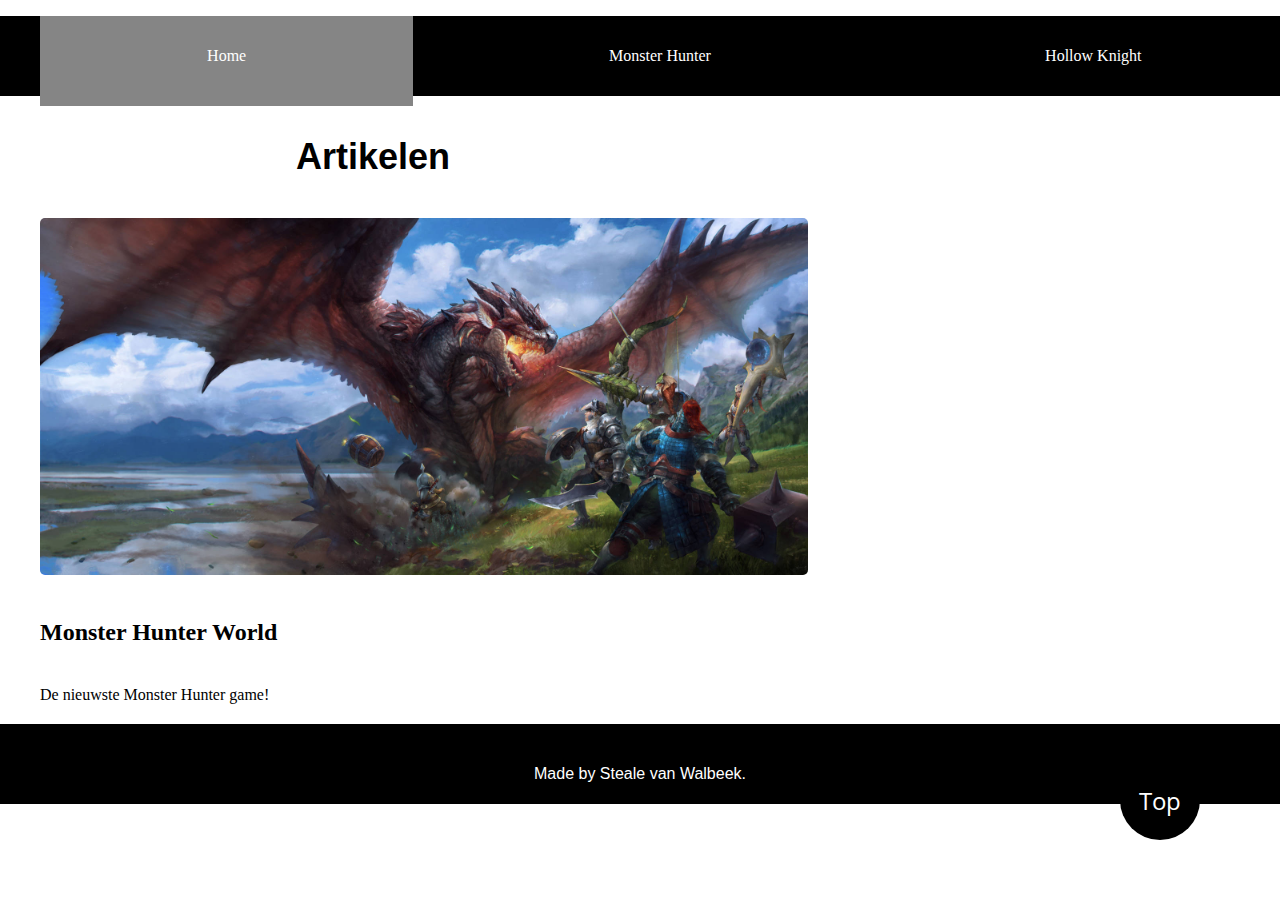
<file: index.html>
<!DOCTYPE html>
<html lang="nl">
<head>
    <meta charset="UTF-8">
    <meta name="viewport" content="width=device-width, initial-scale=1.0">
    <title>Steale's Game Rundowns</title>
    <link rel="preconnect" href="https://fonts.googleapis.com">
    <link rel="preconnect" href="https://fonts.gstatic.com" crossorigin>
    <link href="https://fonts.googleapis.com/css2?family=Open+Sans:ital,wght@0,300..800;1,300..800&display=swap" rel="stylesheet">
    <link rel="stylesheet" href="style2.css">
</head>
<body >
    <header id="header">
        <!--copy to index-->
        <nav>
            <ul>
                <li class="active"><a href="index.html">Home</a></li>
                <li><a href="hunter.html">Monster Hunter</a></li>
                <li><a href="hollow.html">Hollow Knight</a></li>
            </ul>
        </nav>
    </header>
    <article class="indexArticle">
       <h1 class="artikelen">Artikelen</h1>
    </article>
        <figure>
            <img class="indexMonster" src="img/monsterhuntercoverart.jpg" alt="image as ling to monsterhunter page">
        </figure>
        <section>
           <h2>Monster Hunter World</h2>
           <p>De nieuwste Monster Hunter game!</p>
        </section>
        <a class="top" href="#header">Top</a> 
    <footer>
        <p>Made by Steale van Walbeek.</p>
    </footer>
</body>
</html>
</file>
<file: style2.css>
html {
    scroll-behavior: smooth;
}

header {
    background-color: black;
    height: 80px;
}

nav {

    height: 100%;
    width: 100%;
}

nav > ul {
    list-style: none;
    text-decoration: none;
    display: flex;
    height: 100%;
    width: 100%;
    align-items: start;
    justify-content: space-evenly;
    gap: 20px;
    color: rgb(192, 192, 192);
    padding-left: 0 ;

}

nav > ul > li {
    height: 100%;
    width: 100%;
    display: flex;
    justify-content: center;
    align-items: center;
}

nav > ul > li > a {
    text-decoration: none;
    height: 100%;
    width: 100%;
    display: flex;
    justify-content: center;
    align-items: center;
    color: white;
}

.active {
    background: rgb(133, 133, 133);
}

.indexArticle {
    background-color: none;
}

nav > ul > li:hover {

    cursor: pointer;
}

article {
    font-family:'Lucida Sans', 'Lucida Sans Regular', 'Lucida Grande', 'Lucida Sans Unicode', Geneva, Verdana, sans-serif;
    font-size: 18px;
    width: 60vw;
    margin: auto;
}

body {
    width: 60vw, auto;
    margin: auto;
}

h1 {
    font-size: 200%;
    margin: 40px;
}

img {
    margin: 40px, auto;
    width: 60vw;
    border-radius: 5px;
}

video {
    width: 100%;
    margin-bottom: 20px;
    border-radius: 5px;
}

figcaption {
    font-size: 80%
}

h2 {
    margin: 40px;
}

p {
    margin: 40px;
    margin-bottom: 20px;
}

ul  {
    padding-bottom: 20px;
    padding-left: 20px;
}

li {
    padding-bottom: 10px;
    margin-left: 40px;
}

.annoyingP{
    margin-bottom: 0, auto;
}

.top {
    width: 80px;
    height: 80px;
    background: rgb(0, 0, 0);
    color: white;
    border: 5px, white;
    font-size: 150%;
    font-family: 'open sans', sans-serif;
    border-radius: 50%;
    position: fixed;
    bottom: 60px;
    right: 80px;
    text-decoration: none;
    display: flex;
    justify-content: center;
    align-items: center;
}

footer {
    background-color: black;
    color: white;
    font-family: 'Lucida Sans', 'Lucida Sans Regular', 'Lucida Grande', 'Lucida Sans Unicode', Geneva, Verdana, sans-serif;
    height: 80px;
    display: flex;
    justify-content: center;
    align-items: center;
}

@media screen and (max-width:1000px) {
    article {
        width: 80vw;
    }

    header{
        width: 100%, auto;
    }
    

    .top {
        width: 60px;
        height: 60px;
        bottom: 40px;
        right: 60px;
    }

    img {
        width: 80vw;
    }
}

@media screen and (max-width:600px) {
    article {
        width: 90vw;
        padding: 20px;
    }

    header,footer{
        width: 100%, auto;
    }

    img {
        width: 80vw;
    }
}
</file>
